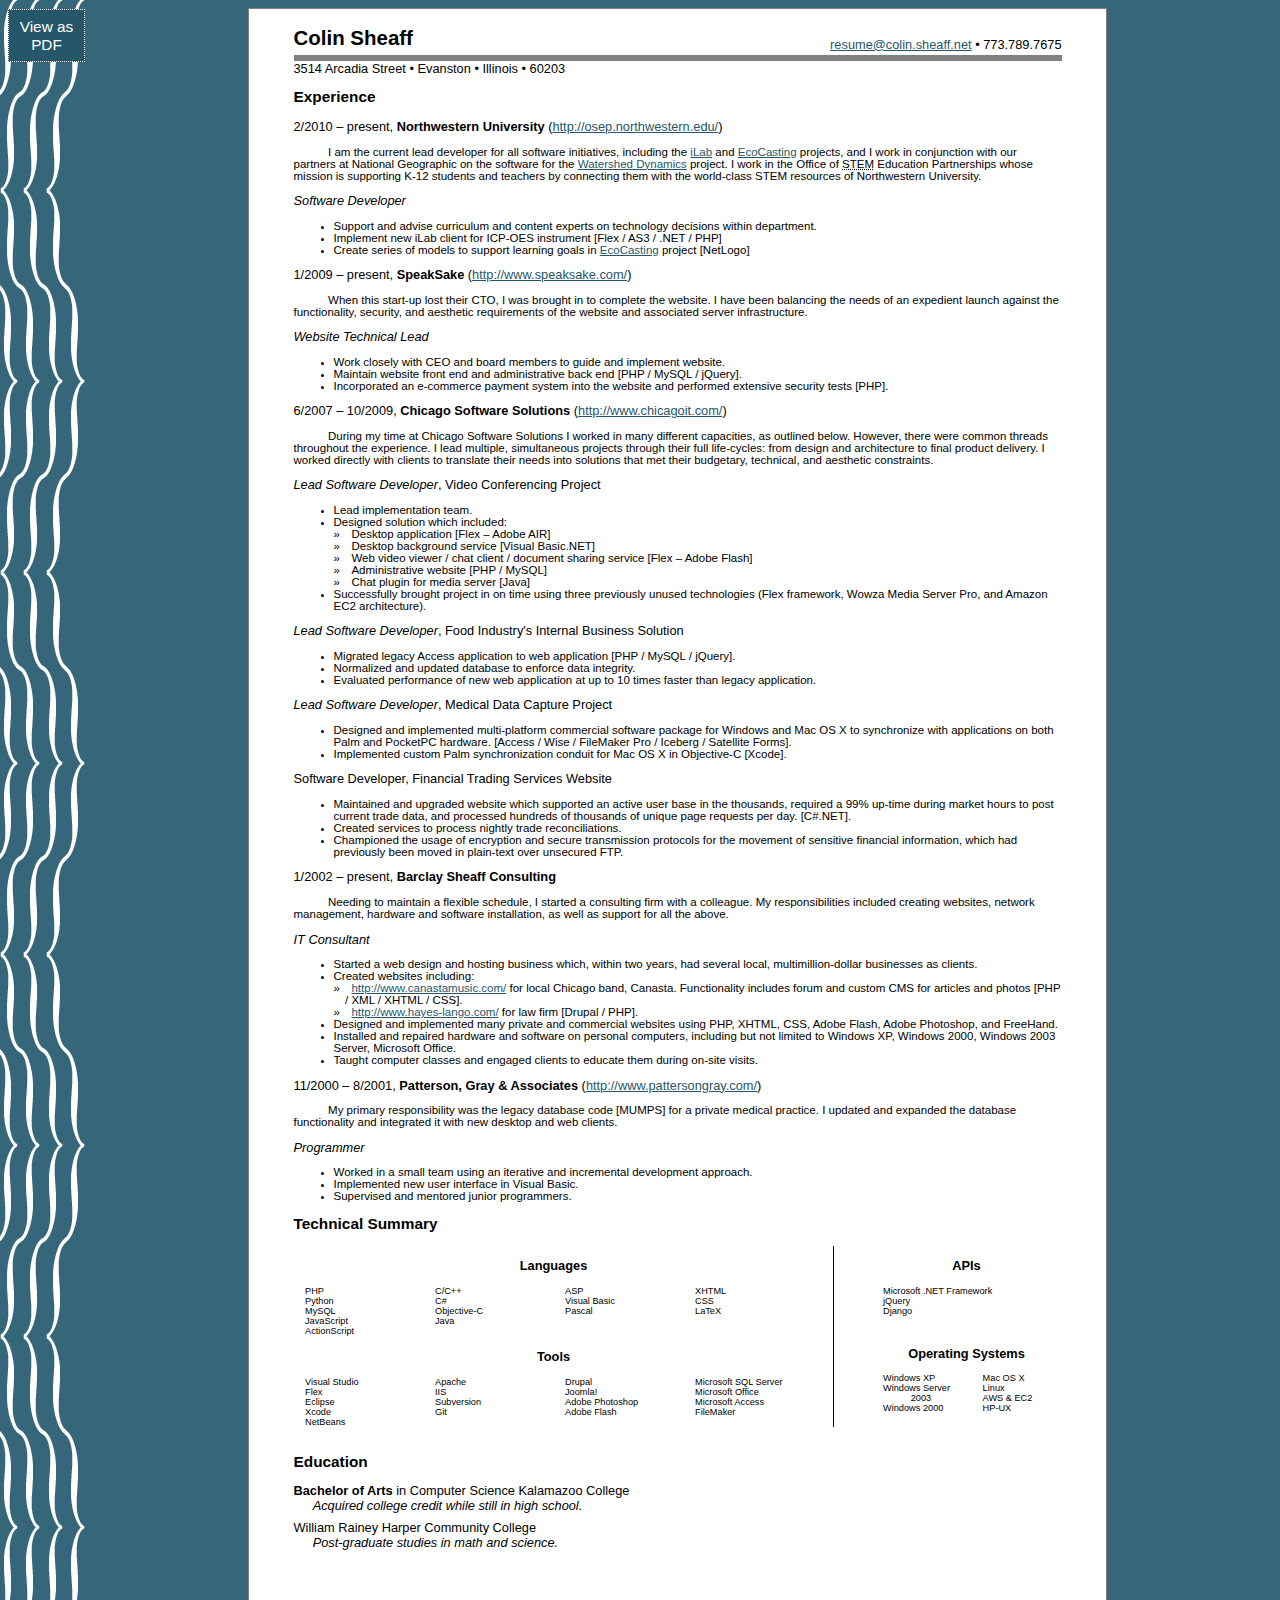
<file: index.html>
<?xml version="1.0" encoding="UTF-8"?>
<!DOCTYPE html PUBLIC "-//W3C//DTD XHTML 1.0 Strict//EN" "http://www.w3.org/TR/xhtml1/DTD/xhtml1-strict.dtd">
<html xmlns="http://www.w3.org/1999/xhtml" xml:lang="en">
<head>
<meta http-equiv="Content-Type" content="text/html; charset=UTF-8" />
<meta name="description" content="Colin Sheaff's resume" />
<meta name="keywords" content="Colin Sheaff,CV,resume" />
<meta name="author" content="Colin Sheaff" />
<title>Colin Sheaff R&eacute;sum&eacute;</title>
<link rel="stylesheet" type="text/css" media="all" href="resume.css" />
<link rel="stylesheet" type="text/css" media="screen" href="resume_screen.css" />
<link rel="stylesheet" type="text/css" media="print" href="resume_print.css" />
<!--[if lt IE 7]>
<link rel="stylesheet" type="text/css" href="resume_ie6.css" />
<![endif]-->
<!--[if IE 7]>
<link rel="stylesheet" type="text/css" href="resume_ie7.css" />
<![endif]-->
</head>
<body>
	<div id="envelope">
	<div id="name_top">
		<h1 id="name">Colin Sheaff</h1>
		<div id="contact"><a href="mailto:resume@colin.sheaff.net">resume@colin.sheaff.net</a> &bull; 773.789.7675</div>
	</div>
	<div id="address">3514 Arcadia Street &bull; Evanston &bull; Illinois &bull; 60203</div>
	<div id="experience">
	<h2>Experience</h2>
	<div id="e1">
	<div>2/2010 &ndash; present, <span class="business">Northwestern University</span> (<a href="http://osep.northwestern.edu/">http://osep.northwestern.edu/</a>)</div>
	<p>I am the current lead developer for all software initiatives, including the <a href="http://www.ilabcentral.org">iLab</a> and <a href="http://ecocasting.northwestern.edu">EcoCasting</a> projects, and I work in conjunction with our partners at National Geographic on the software for the <a href="http://wd.northwestern.edu">Watershed Dynamics</a> project. I work in the Office of <acronym title="Science Technology Engineering Mathematics">STEM</acronym> Education Partnerships whose mission is supporting K-12 students and teachers by connecting them with the world-class STEM resources of Northwestern University.</p>
		<div><span class="job_title">Software Developer</span></div>
		<ul>
		<li>Support and advise curriculum and content experts on technology decisions within department.</li>
		<li>Implement new iLab client for ICP-OES instrument [Flex / AS3 / .NET / PHP]</li>
		<li>Create series of models to support learning goals in <a href="http://ecocasting.northwestern.edu/">EcoCasting</a> project [NetLogo]</li>
		</ul>
	</div>
	<div id="e2">
	<div>1/2009 &ndash; present, <span class="business">SpeakSake</span> (<a href="http://www.speaksake.com">http://www.speaksake.com/</a>)</div>
	<p>When this start-up lost their CTO, I was brought in to complete the website. I have been balancing the needs of an expedient launch against the functionality, security, and aesthetic requirements of the website and associated server infrastructure.</p>
		<div><span class="job_title">Website Technical Lead</span></div>
		<ul>
		<li>Work closely with CEO and board members to guide and implement website.</li>
		<li>Maintain website front end and administrative back end [PHP / MySQL / jQuery].</li>
		<li>Incorporated an e-commerce payment system into the website and performed extensive security tests [PHP].</li>
		</ul>
	</div>
	<div id="e3">
	<div>6/2007 &ndash; 10/2009, <span class="business">Chicago Software Solutions</span> (<a href="http://www.chicagoit.com">http://www.chicagoit.com/</a>)</div>
	<p>During my time at Chicago Software Solutions I worked in many different capacities, as outlined below. However, there were common threads throughout the experience. I lead multiple, simultaneous projects through their full life-cycles: from design and architecture to final product delivery. I worked directly with clients to translate their needs into solutions that met their budgetary, technical, and aesthetic constraints.</p>
	<div><span class="job_title">Lead Software Developer</span>, Video Conferencing Project</div>
	<ul>
	<li>Lead implementation team.</li>
	<li>Designed solution which included:
		<ul>
		<li>Desktop application [Flex &ndash; Adobe AIR]</li>
		<li>Desktop background service [Visual Basic.NET]</li>
		<li>Web video viewer / chat client / document sharing service [Flex &ndash; Adobe Flash]</li>
		<li>Administrative website [PHP / MySQL]</li>
		<li>Chat plugin for media server [Java]</li>
		</ul>
	</li>
	<li>Successfully brought project in on time using three previously unused technologies (Flex framework, Wowza Media Server Pro, and Amazon EC2 architecture).</li>
	</ul>
	<div><span class="job_title">Lead Software Developer</span>, Food Industry's Internal Business Solution</div>
	<ul>
	<li>Migrated legacy Access application to web application [PHP / MySQL / jQuery].</li>
	<li>Normalized and updated database to enforce data integrity.</li>
	<li>Evaluated performance of new web application at up to 10 times faster than legacy application.</li>
	</ul>
	<div><span class="job_title">Lead Software Developer</span>, Medical Data Capture Project</div>
	<ul>
	<li>Designed and implemented multi-platform commercial software package for Windows and Mac OS X to synchronize with applications on both Palm and PocketPC hardware. [Access / Wise / FileMaker Pro / Iceberg / Satellite Forms].</li>
	<li>Implemented custom Palm synchronization conduit for Mac OS X in Objective-C [Xcode].</li>
	</ul>
	<div>Software Developer, Financial Trading Services Website</div>
	<ul>
	<li>Maintained and upgraded website which supported an active user base in the thousands, required a 99% up-time during market hours to post current trade data, and processed hundreds of thousands of unique page requests per day. [C#.NET].</li>
	<li>Created services to process nightly trade reconciliations.</li>
	<li>Championed the usage of encryption and secure transmission protocols for the movement of sensitive financial information, which had previously been moved in plain-text over unsecured FTP.</li>
	</ul>
	</div>
	<div id="e3">
	<div>1/2002 &ndash; present, <span class="business">Barclay Sheaff Consulting</span></div>
	<p class="summary">Needing to maintain a flexible schedule, I started a consulting firm with a colleague. My responsibilities included creating websites, network management, hardware and software installation, as well as support for all the above.</p>
	<div><span class="job_title">IT Consultant</span></div>
	<ul>
	<li>Started a web design and hosting business which, within two years, had several local, multimillion-dollar businesses as clients.</li>
	<li>Created websites including:
		<ul>
			<li><a href="http://www.canastamusic.com">http://www.canastamusic.com/</a> for local Chicago band, Canasta. Functionality includes forum and custom CMS for articles and photos [PHP / XML / XHTML / CSS].</li>
			<li><a href="http://www.hayes-lango.com/">http://www.hayes-lango.com/</a> for law firm [Drupal / PHP].</li>
		</ul>
	</li>
	<li>Designed and implemented many private and commercial websites using PHP, XHTML, CSS, Adobe Flash, Adobe Photoshop, and FreeHand.</li>
	<li>Installed and repaired hardware and software on personal computers, including but not limited to Windows XP, Windows 2000, Windows 2003 Server, Microsoft Office.</li>
	<li>Taught computer classes and engaged clients to educate them during on-site visits.</li>
	</ul>
	</div>
	<div id="e4">
	<div>11/2000 &ndash; 8/2001, <span class="business">Patterson, Gray &amp; Associates</span> (<a href="http://www.pattersongray.com">http://www.pattersongray.com/</a>)</div>
	<p class="suammry">My primary responsibility was the legacy database code [MUMPS] for a private medical practice. I updated and expanded the database functionality and integrated it with new desktop and web clients.</p>
	<div><span class="job_title">Programmer</span></div>
	<ul>
	<li>Worked in a small team using an iterative and incremental development approach.</li>
	<li>Implemented new user interface in Visual Basic.</li>
	<li>Supervised and mentored junior programmers.</li>
	</ul>
	</div>
	</div>
	<div id="technical_summary">
		<h2>Technical Summary</h2>
		<div id="column1">
			<h3>Languages</h3>
			<table id="languages" title="Languages">
				<tbody>
					<tr>
						<td>
							<ul>
							  <li>PHP</li>
							  <li>Python</li>
								<li>MySQL</li>
								<li>JavaScript</li>
								<li>ActionScript</li>
							</ul>
						</td>
						<td>
							<ul>
								<li>C/C++</li>
								<li>C#</li>
								<li>Objective-C</li>
								<li>Java</li>
							</ul>
						</td>
						<td>
							<ul>
								<li>ASP</li>
								<li>Visual Basic</li>
								<li>Pascal</li>
							</ul>
						</td>
						<td>
							<ul>
								<li>XHTML</li>
								<li>CSS</li>
								<li>LaTeX</li>
							</ul>
						</td>
					</tr>
				</tbody>
			</table>
			<h3>Tools</h3>
			<table id="tools" title="Tools">
				<tbody>
					<tr>
						<td>
							<ul>
								<li>Visual Studio</li>
								<li>Flex</li>
								<li>Eclipse</li>
								<li>Xcode</li>
								<li>NetBeans</li>
							</ul>
						</td>
						<td>
							<ul>
								<li>Apache</li>
								<li>IIS</li>
								<li>Subversion</li>
								<li>Git</li>
							</ul>
						</td>
						<td>
							<ul>
								<li>Drupal</li>
								<li>Joomla!</li>
								<li>Adobe Photoshop</li>
								<li>Adobe Flash</li>
							</ul>
						</td>
						<td>
							<ul>
								<li>Microsoft SQL Server</li>
								<li>Microsoft Office</li>
								<li>Microsoft Access</li>
								<li>FileMaker</li>
							</ul>
						</td>
					</tr>
				</tbody>
			</table>
			</div>
			<div id="column2">
			<h3>APIs</h3>
			<table id="apis" title="APIs">
				<tbody>
					<tr>
						<td>
							<ul>
								<li>Microsoft .NET Framework</li>
								<li>jQuery</li>
								<li>Django</li>
							</ul>
						</td>
					</tr>
				</tbody>
			</table>
			<h3>Operating Systems</h3>
			<table id="operating_systems" title="Operating Systems">
				<tbody>
					<tr>
						<td>
							<ul>
								<li>Windows XP</li>
								<li>Windows Server 2003</li>
								<li>Windows 2000</li>
							</ul>
						</td>
						<td>
							<ul>
								<li>Mac OS X</li>
								<li>Linux</li>
								<li>AWS &amp; EC2</li>
								<li>HP-UX</li>
							</ul>
						</td>
					</tr>
				</tbody>
			</table>
		</div>
	</div>
	<div id="education">
	<h2>Education</h2>
	<div class="school"><span class="degree">Bachelor of Arts</span> in Computer Science Kalamazoo College
		<div class="description">Acquired college credit while still in high school.</div>
	</div>
	<div class="school">William Rainey Harper Community College
		<div class="description">Post-graduate studies in math and science.</div>
	</div>
	</div>
</div>
<div id="pdf">
	<a href="resume/Colin_Sheaff.pdf">View as PDF</a>
</div>
</body>
</html>
</file>
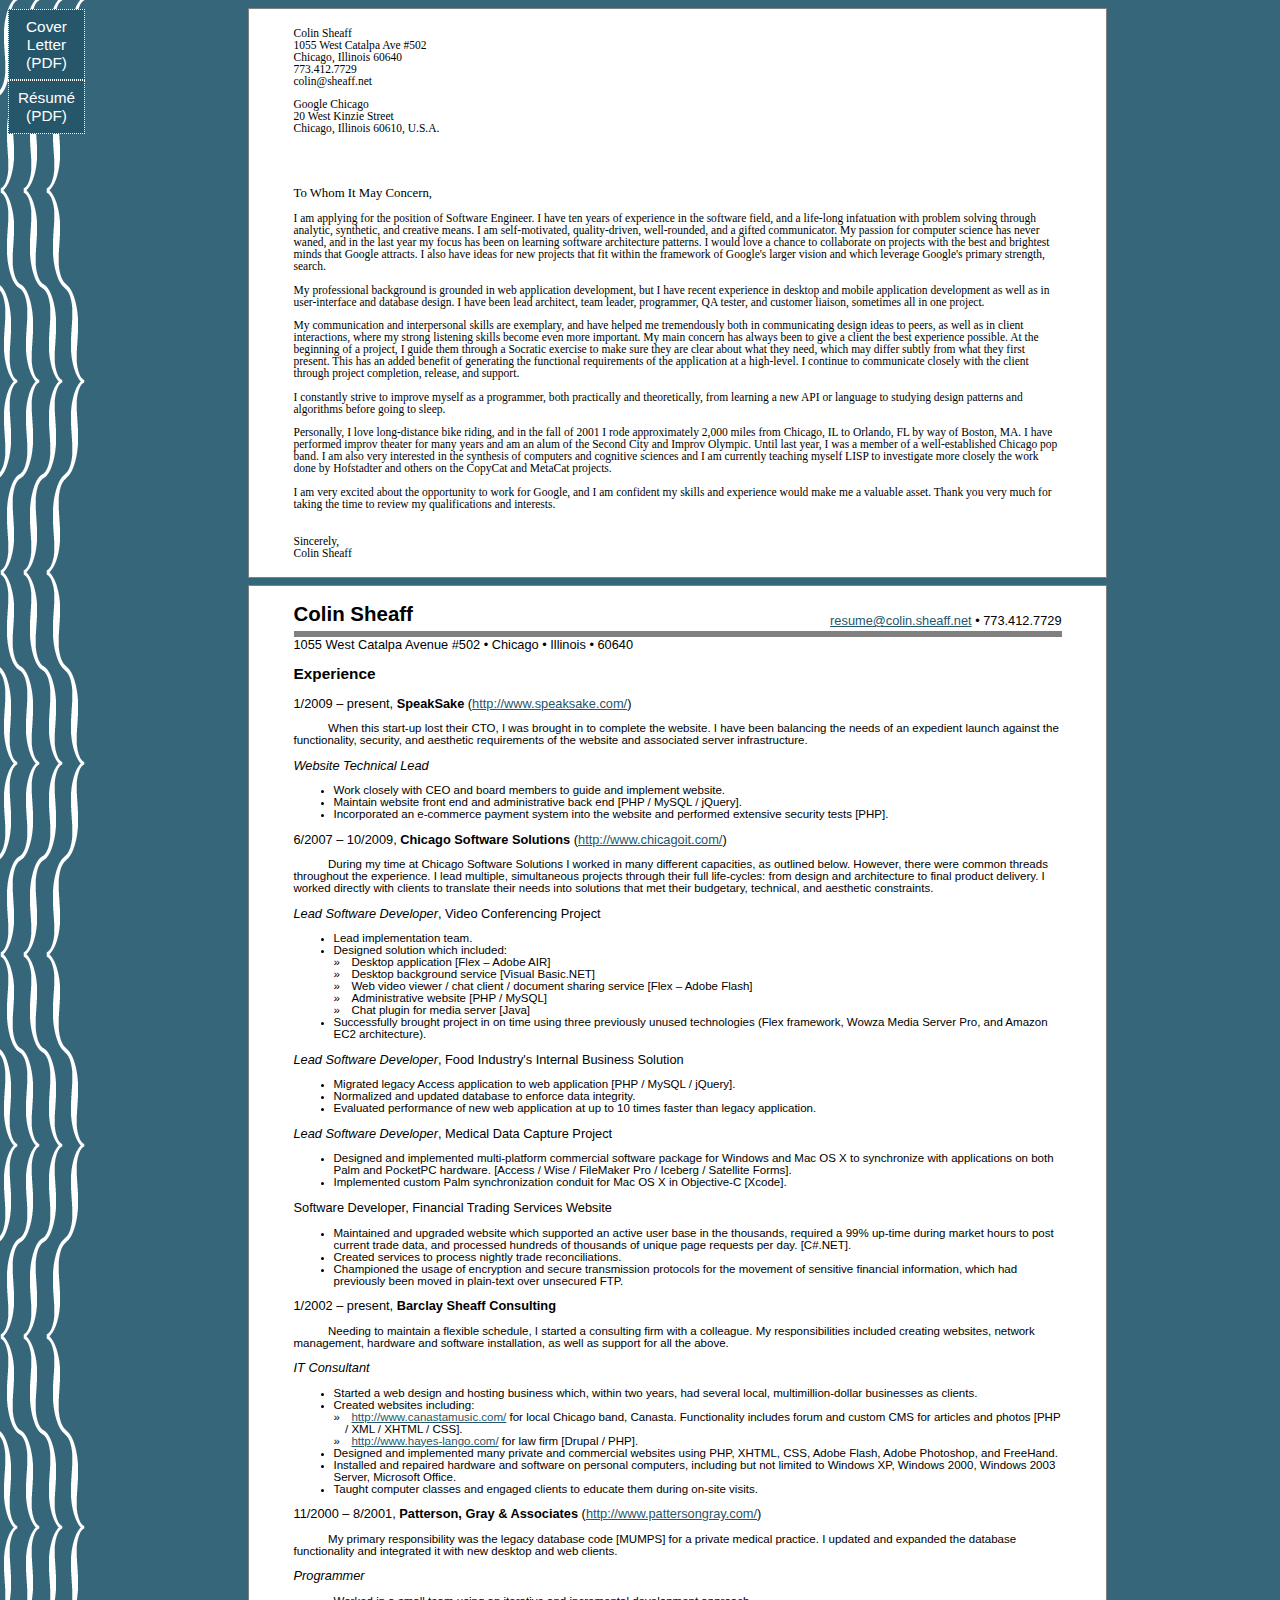
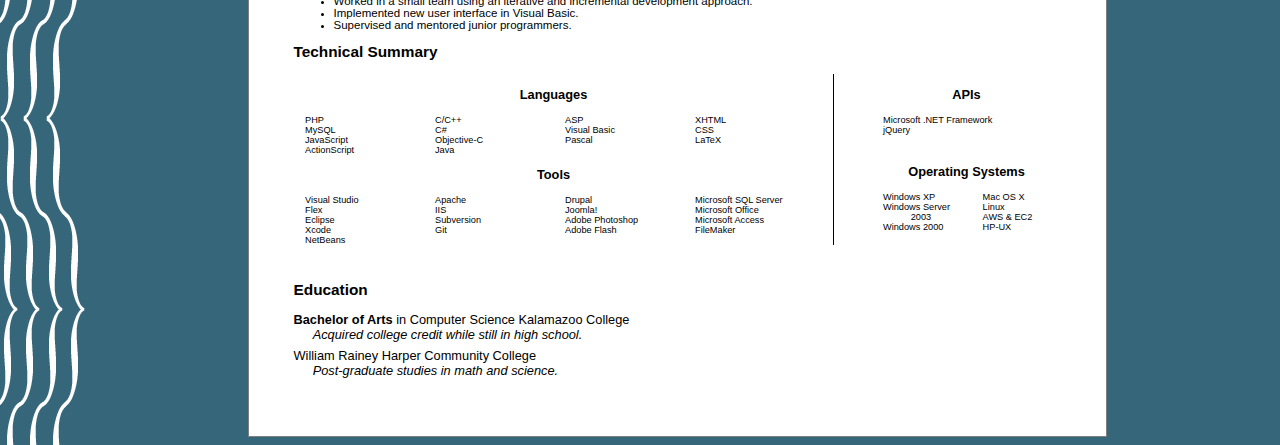
<file: google/index.html>
<?xml version="1.0" encoding="UTF-8"?>
<!DOCTYPE html PUBLIC "-//W3C//DTD XHTML 1.0 Strict//EN" "http://www.w3.org/TR/xhtml1/DTD/xhtml1-strict.dtd">
<html xmlns="http://www.w3.org/1999/xhtml" xml:lang="en">
<head>
<meta http-equiv="Content-Type" content="text/html; charset=UTF-8" />
<meta name="description" content="Colin Sheaff's resume" />
<meta name="keywords" content="Colin Sheaff,CV,resume" />
<meta name="author" content="Colin Sheaff" />
<title>Colin Sheaff R&eacute;sum&eacute;</title>
<link rel="stylesheet" type="text/css" media="all" href="../resume.css" />
<link rel="stylesheet" type="text/css" media="all" href="coverletter.css" />
<link rel="stylesheet" type="text/css" media="screen" href="../resume_screen.css" />
<link rel="stylesheet" type="text/css" media="screen" href="coverletter_screen.css" />
<link rel="stylesheet" type="text/css" media="print" href="../resume_print.css" />
<!--[if lt IE 7]>
<link rel="stylesheet" type="text/css" href="../resume_ie6.css" />
<![endif]-->
</head>
<body>
	<div id="envelope">
	<div id="cover_letter">
	<p id="self_address">
		Colin Sheaff<br/>
		1055 West Catalpa Ave #502<br/>
		Chicago, Illinois 60640<br/>
		773.412.7729<br/>
		colin@sheaff.net
	</p>
	<p id="google_address">
		Google Chicago<br/>
		20 West Kinzie Street<br/>
		Chicago, Illinois 60610, U.S.A.<br/>
	</p>
	<div id="body">
	To Whom It May Concern,

	<p>I am applying for the position of Software Engineer.  I have ten years of experience in the software field, and a life-long infatuation with problem solving through analytic, synthetic, and creative means.  I am self-motivated, quality-driven, well-rounded, and a gifted communicator. My passion for computer science has never waned, and in the last year my focus has been on learning software architecture patterns.  I would love a chance to collaborate on projects with the best and brightest minds that Google attracts.  I also have ideas for new projects that fit within the framework of Google's larger vision and which leverage Google's primary strength, search.</p>

	<p>My professional background is grounded in web application development, but I have recent experience in desktop and mobile application development as well as in user-interface and database design.  I have been lead architect, team leader, programmer, QA tester, and customer liaison, sometimes all in one project.</p>

	<p>My communication and interpersonal skills are exemplary, and have helped me tremendously both in communicating design ideas to peers, as well as in client interactions, where my strong listening skills become even more important.  My main concern has always been to give a client the best experience possible.  At the beginning of a project, I guide them through a Socratic exercise to make sure they are clear about what they need, which may differ subtly from what they first present.  This has an added benefit of generating the functional requirements of the application at a high-level.  I continue to communicate closely with the client through project completion, release, and support.</p>

	<p>I constantly strive to improve myself as a programmer, both practically and theoretically, from learning a new API or language to studying design patterns and algorithms before going to sleep.</p>

	<p>Personally, I love long-distance bike riding, and in the fall of 2001 I rode approximately 2,000 miles from Chicago, IL to Orlando, FL by way of Boston, MA.  I have performed improv theater for many years and am an alum of the Second City and Improv Olympic.  Until last year, I was a member of a well-established Chicago pop band.  I am also very interested in the synthesis of computers and cognitive sciences and I am currently teaching myself LISP to investigate more closely the work done by Hofstadter and others on the CopyCat and MetaCat projects.</p>

	<p>I am very excited about the opportunity to work for Google, and I am confident my skills and experience would make me a valuable asset.  Thank you very much for taking the time to review my qualifications and interests.</p>
	</div>

	<p>Sincerely,<br/>
	Colin Sheaff
	</p>
	</div>
	<div id="resume">
	<div id="name_top">
		<h1 id="name">Colin Sheaff</h1>
		<div id="contact"><a href="mailto:resume@colin.sheaff.net">resume@colin.sheaff.net</a> &bull; 773.412.7729</div>
	</div>
	<div id="address">1055 West Catalpa Avenue #502 &bull; Chicago &bull; Illinois &bull; 60640</div>
	<div id="experience">
	<h2>Experience</h2>
	<div id="e1">
	<div>1/2009 &ndash; present, <span class="business">SpeakSake</span> (<a href="http://www.speaksake.com">http://www.speaksake.com/</a>)</div>
	<p>When this start-up lost their CTO, I was brought in to complete the website. I have been balancing the needs of an expedient launch against the functionality, security, and aesthetic requirements of the website and associated server infrastructure.</p>
		<div><span class="job_title">Website Technical Lead</span></div>
		<ul>
		<li>Work closely with CEO and board members to guide and implement website.</li>
		<li>Maintain website front end and administrative back end [PHP / MySQL / jQuery].</li>
		<li>Incorporated an e-commerce payment system into the website and performed extensive security tests [PHP].</li>
		</ul>
	</div>
	<div id="e2">
	<div>6/2007 &ndash; 10/2009, <span class="business">Chicago Software Solutions</span> (<a href="http://www.chicagoit.com">http://www.chicagoit.com/</a>)</div>
	<p>During my time at Chicago Software Solutions I worked in many different capacities, as outlined below. However, there were common threads throughout the experience. I lead multiple, simultaneous projects through their full life-cycles: from design and architecture to final product delivery. I worked directly with clients to translate their needs into solutions that met their budgetary, technical, and aesthetic constraints.</p>
	<div><span class="job_title">Lead Software Developer</span>, Video Conferencing Project</div>
	<ul>
	<li>Lead implementation team.</li>
	<li>Designed solution which included:
		<ul>
		<li>Desktop application [Flex &ndash; Adobe AIR]</li>
		<li>Desktop background service [Visual Basic.NET]</li>
		<li>Web video viewer / chat client / document sharing service [Flex &ndash; Adobe Flash]</li>
		<li>Administrative website [PHP / MySQL]</li>
		<li>Chat plugin for media server [Java]</li>
		</ul>
	</li>
	<li>Successfully brought project in on time using three previously unused technologies (Flex framework, Wowza Media Server Pro, and Amazon EC2 architecture).</li>
	</ul>
	<div><span class="job_title">Lead Software Developer</span>, Food Industry's Internal Business Solution</div>
	<ul>
	<li>Migrated legacy Access application to web application [PHP / MySQL / jQuery].</li>
	<li>Normalized and updated database to enforce data integrity.</li>
	<li>Evaluated performance of new web application at up to 10 times faster than legacy application.</li>
	</ul>
	<div><span class="job_title">Lead Software Developer</span>, Medical Data Capture Project</div>
	<ul>
	<li>Designed and implemented multi-platform commercial software package for Windows and Mac OS X to synchronize with applications on both Palm and PocketPC hardware. [Access / Wise / FileMaker Pro / Iceberg / Satellite Forms].</li>
	<li>Implemented custom Palm synchronization conduit for Mac OS X in Objective-C [Xcode].</li>
	</ul>
	<div>Software Developer, Financial Trading Services Website</div>
	<ul>
	<li>Maintained and upgraded website which supported an active user base in the thousands, required a 99% up-time during market hours to post current trade data, and processed hundreds of thousands of unique page requests per day. [C#.NET].</li>
	<li>Created services to process nightly trade reconciliations.</li>
	<li>Championed the usage of encryption and secure transmission protocols for the movement of sensitive financial information, which had previously been moved in plain-text over unsecured FTP.</li>
	</ul>
	</div>
	<div id="e3">
	<div>1/2002 &ndash; present, <span class="business">Barclay Sheaff Consulting</span></div>
	<p class="summary">Needing to maintain a flexible schedule, I started a consulting firm with a colleague. My responsibilities included creating websites, network management, hardware and software installation, as well as support for all the above.</p>
	<div><span class="job_title">IT Consultant</span></div>
	<ul>
	<li>Started a web design and hosting business which, within two years, had several local, multimillion-dollar businesses as clients.</li>
	<li>Created websites including:
		<ul>
			<li><a href="http://www.canastamusic.com">http://www.canastamusic.com/</a> for local Chicago band, Canasta. Functionality includes forum and custom CMS for articles and photos [PHP / XML / XHTML / CSS].</li>
			<li><a href="http://www.hayes-lango.com/">http://www.hayes-lango.com/</a> for law firm [Drupal / PHP].</li>
		</ul>
	</li>
	<li>Designed and implemented many private and commercial websites using PHP, XHTML, CSS, Adobe Flash, Adobe Photoshop, and FreeHand.</li>
	<li>Installed and repaired hardware and software on personal computers, including but not limited to Windows XP, Windows 2000, Windows 2003 Server, Microsoft Office.</li>
	<li>Taught computer classes and engaged clients to educate them during on-site visits.</li>
	</ul>
	</div>
	<div id="e4">
	<div>11/2000 &ndash; 8/2001, <span class="business">Patterson, Gray &amp; Associates</span> (<a href="http://www.pattersongray.com">http://www.pattersongray.com/</a>)</div>
	<p class="suammry">My primary responsibility was the legacy database code [MUMPS] for a private medical practice. I updated and expanded the database functionality and integrated it with new desktop and web clients.</p>
	<div><span class="job_title">Programmer</span></div>
	<ul>
	<li>Worked in a small team using an iterative and incremental development approach.</li>
	<li>Implemented new user interface in Visual Basic.</li>
	<li>Supervised and mentored junior programmers.</li>
	</ul>
	</div>
	</div>
	<div id="technical_summary">
		<h2>Technical Summary</h2>
		<div id="column1">
			<h3>Languages</h3>
			<table id="languages" title="Languages">
				<tbody>
					<tr>
						<td>
							<ul>
								<li>PHP</li>
								<li>MySQL</li>
								<li>JavaScript</li>
								<li>ActionScript</li>
							</ul>
						</td>
						<td>
							<ul>
								<li>C/C++</li>
								<li>C#</li>
								<li>Objective-C</li>
								<li>Java</li>
							</ul>
						</td>
						<td>
							<ul>
								<li>ASP</li>
								<li>Visual Basic</li>
								<li>Pascal</li>
							</ul>
						</td>
						<td>
							<ul>
								<li>XHTML</li>
								<li>CSS</li>
								<li>LaTeX</li>
							</ul>
						</td>
					</tr>
				</tbody>
			</table>
			<h3>Tools</h3>
			<table id="tools" title="Tools">
				<tbody>
					<tr>
						<td>
							<ul>
								<li>Visual Studio</li>
								<li>Flex</li>
								<li>Eclipse</li>
								<li>Xcode</li>
								<li>NetBeans</li>
							</ul>
						</td>
						<td>
							<ul>
								<li>Apache</li>
								<li>IIS</li>
								<li>Subversion</li>
								<li>Git</li>
							</ul>
						</td>
						<td>
							<ul>
								<li>Drupal</li>
								<li>Joomla!</li>
								<li>Adobe Photoshop</li>
								<li>Adobe Flash</li>
							</ul>
						</td>
						<td>
							<ul>
								<li>Microsoft SQL Server</li>
								<li>Microsoft Office</li>
								<li>Microsoft Access</li>
								<li>FileMaker</li>
							</ul>
						</td>
					</tr>
				</tbody>
			</table>
			</div>
			<div id="column2">
			<h3>APIs</h3>
			<table id="apis" title="APIs">
				<tbody>
					<tr>
						<td>
							<ul>
								<li>Microsoft .NET Framework</li>
								<li>jQuery</li>
							</ul>
						</td>
					</tr>
				</tbody>
			</table>
			<h3>Operating Systems</h3>
			<table id="operating_systems" title="Operating Systems">
				<tbody>
					<tr>
						<td>
							<ul>
								<li>Windows XP</li>
								<li>Windows Server 2003</li>
								<li>Windows 2000</li>
							</ul>
						</td>
						<td>
							<ul>
								<li>Mac OS X</li>
								<li>Linux</li>
								<li>AWS &amp; EC2</li>
								<li>HP-UX</li>
							</ul>
						</td>
					</tr>
				</tbody>
			</table>
		</div>
	</div>
	<div id="education">
	<h2>Education</h2>
	<div class="school"><span class="degree">Bachelor of Arts</span> in Computer Science Kalamazoo College
		<div class="description">Acquired college credit while still in high school.</div>
	</div>
	<div class="school">William Rainey Harper Community College
		<div class="description">Post-graduate studies in math and science.</div>
	</div>
	</div>
	</div>
</div>
<div id="pdf" class="pdf">
	<a href="pdf/Colin_Sheaff_cover_letter.pdf">Cover Letter (PDF)</a>
	<a href="pdf/Colin_Sheaff_resume.pdf">R&eacute;sum&eacute; (PDF)</a>
</div>
</body>
</html>
</file>
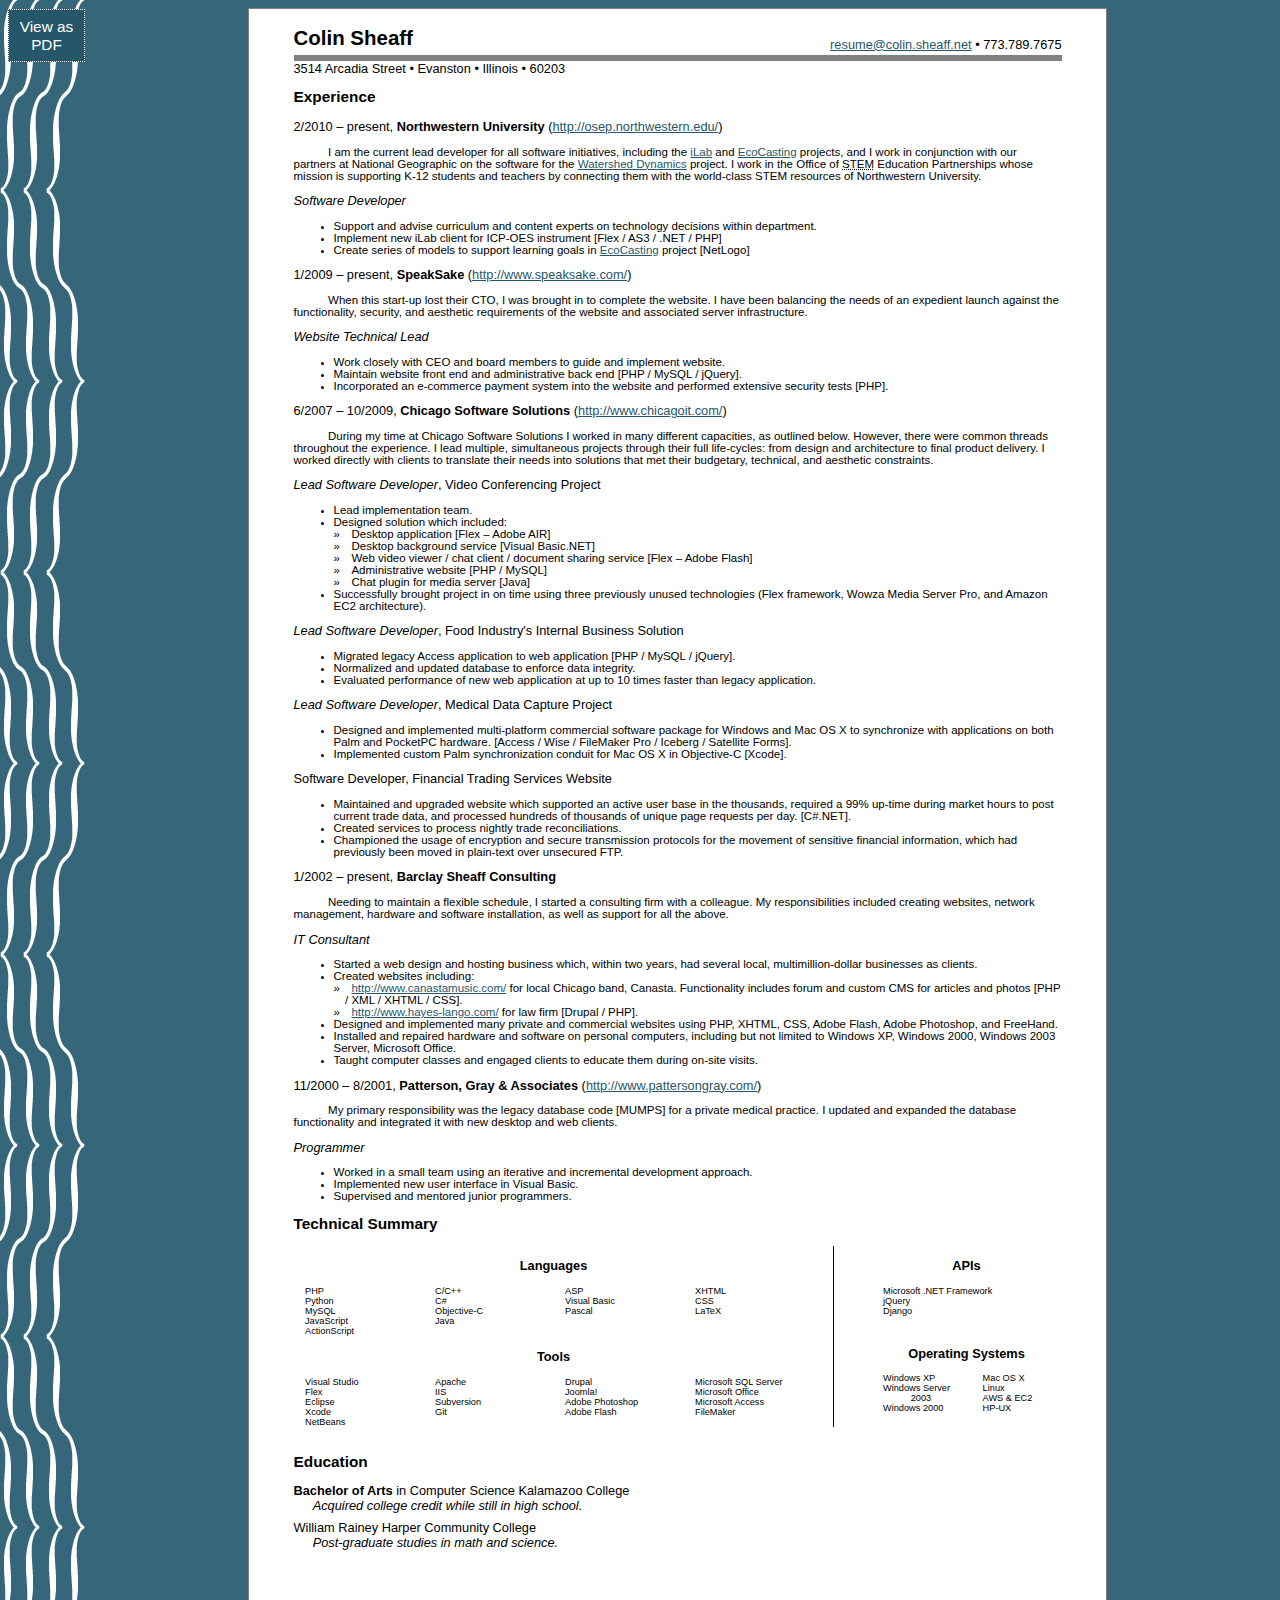
<file: 5.html>
<!DOCTYPE html>
<html lang="en">
<head>
<meta http-equiv="Content-Type" content="text/html; charset=UTF-8" />
<meta name="description" content="Colin Sheaff's resume" />
<meta name="keywords" content="Colin Sheaff,CV,resume" />
<meta name="author" content="Colin Sheaff" />
<title>Colin Sheaff R&eacute;sum&eacute;</title>
<link rel="stylesheet" type="text/css" media="all" href="resume.css" />
<link rel="stylesheet" type="text/css" media="screen" href="resume_screen.css" />
<link rel="stylesheet" type="text/css" media="print" href="resume_print.css" />
<!--[if lt IE 7]>
<link rel="stylesheet" type="text/css" href="resume_ie6.css" />
<![endif]-->
<!--[if IE 7]>
<link rel="stylesheet" type="text/css" href="resume_ie7.css" />
<![endif]-->
</head>
<body>
	<div id="envelope">
<header>
	<div id="name_top">
		<h1 id="name">Colin Sheaff</h1>
		<div id="contact"><a href="mailto:resume@colin.sheaff.net">resume@colin.sheaff.net</a> &bull; 773.789.7675</div>
	</div>
	<div id="address">3514 Arcadia Street &bull; Evanston &bull; Illinois &bull; 60203</div>
</header>
<article>
	<div id="experience">
	<h2>Experience</h2>
	<div id="e1">
	<div>2/2010 &ndash; present, <span class="business">Northwestern University</span> (<a href="http://osep.northwestern.edu/">http://osep.northwestern.edu/</a>)</div>
	<p>I am the current lead developer for all software initiatives, including the <a href="http://www.ilabcentral.org">iLab</a> and <a href="http://ecocasting.northwestern.edu">EcoCasting</a> projects, and I work in conjunction with our partners at National Geographic on the software for the <a href="http://wd.northwestern.edu">Watershed Dynamics</a> project. I work in the Office of <acronym title="Science Technology Engineering Mathematics">STEM</acronym> Education Partnerships whose mission is supporting K-12 students and teachers by connecting them with the world-class STEM resources of Northwestern University.</p>
		<div><span class="job_title">Software Developer</span></div>
		<ul>
		<li>Support and advise curriculum and content experts on technology decisions within department.</li>
		<li>Implement new iLab client for ICP-OES instrument [Flex / AS3 / .NET / PHP]</li>
		<li>Create series of models to support learning goals in <a href="http://ecocasting.northwestern.edu/">EcoCasting</a> project [NetLogo]</li>
		</ul>
	</div>
	<div id="e2">
	<div>1/2009 &ndash; present, <span class="business">SpeakSake</span> (<a href="http://www.speaksake.com">http://www.speaksake.com/</a>)</div>
	<p>When this start-up lost their CTO, I was brought in to complete the website. I have been balancing the needs of an expedient launch against the functionality, security, and aesthetic requirements of the website and associated server infrastructure.</p>
		<div><span class="job_title">Website Technical Lead</span></div>
		<ul>
		<li>Work closely with CEO and board members to guide and implement website.</li>
		<li>Maintain website front end and administrative back end [PHP / MySQL / jQuery].</li>
		<li>Incorporated an e-commerce payment system into the website and performed extensive security tests [PHP].</li>
		</ul>
	</div>
	<div id="e3">
	<div>6/2007 &ndash; 10/2009, <span class="business">Chicago Software Solutions</span> (<a href="http://www.chicagoit.com">http://www.chicagoit.com/</a>)</div>
	<p>During my time at Chicago Software Solutions I worked in many different capacities, as outlined below. However, there were common threads throughout the experience. I lead multiple, simultaneous projects through their full life-cycles: from design and architecture to final product delivery. I worked directly with clients to translate their needs into solutions that met their budgetary, technical, and aesthetic constraints.</p>
	<div><span class="job_title">Lead Software Developer</span>, Video Conferencing Project</div>
	<ul>
	<li>Lead implementation team.</li>
	<li>Designed solution which included:
		<ul>
		<li>Desktop application [Flex &ndash; Adobe AIR]</li>
		<li>Desktop background service [Visual Basic.NET]</li>
		<li>Web video viewer / chat client / document sharing service [Flex &ndash; Adobe Flash]</li>
		<li>Administrative website [PHP / MySQL]</li>
		<li>Chat plugin for media server [Java]</li>
		</ul>
	</li>
	<li>Successfully brought project in on time using three previously unused technologies (Flex framework, Wowza Media Server Pro, and Amazon EC2 architecture).</li>
	</ul>
	<div><span class="job_title">Lead Software Developer</span>, Food Industry's Internal Business Solution</div>
	<ul>
	<li>Migrated legacy Access application to web application [PHP / MySQL / jQuery].</li>
	<li>Normalized and updated database to enforce data integrity.</li>
	<li>Evaluated performance of new web application at up to 10 times faster than legacy application.</li>
	</ul>
	<div><span class="job_title">Lead Software Developer</span>, Medical Data Capture Project</div>
	<ul>
	<li>Designed and implemented multi-platform commercial software package for Windows and Mac OS X to synchronize with applications on both Palm and PocketPC hardware. [Access / Wise / FileMaker Pro / Iceberg / Satellite Forms].</li>
	<li>Implemented custom Palm synchronization conduit for Mac OS X in Objective-C [Xcode].</li>
	</ul>
	<div>Software Developer, Financial Trading Services Website</div>
	<ul>
	<li>Maintained and upgraded website which supported an active user base in the thousands, required a 99% up-time during market hours to post current trade data, and processed hundreds of thousands of unique page requests per day. [C#.NET].</li>
	<li>Created services to process nightly trade reconciliations.</li>
	<li>Championed the usage of encryption and secure transmission protocols for the movement of sensitive financial information, which had previously been moved in plain-text over unsecured FTP.</li>
	</ul>
	</div>
	<div id="e3">
	<div>1/2002 &ndash; present, <span class="business">Barclay Sheaff Consulting</span></div>
	<p class="summary">Needing to maintain a flexible schedule, I started a consulting firm with a colleague. My responsibilities included creating websites, network management, hardware and software installation, as well as support for all the above.</p>
	<div><span class="job_title">IT Consultant</span></div>
	<ul>
	<li>Started a web design and hosting business which, within two years, had several local, multimillion-dollar businesses as clients.</li>
	<li>Created websites including:
		<ul>
			<li><a href="http://www.canastamusic.com">http://www.canastamusic.com/</a> for local Chicago band, Canasta. Functionality includes forum and custom CMS for articles and photos [PHP / XML / XHTML / CSS].</li>
			<li><a href="http://www.hayes-lango.com/">http://www.hayes-lango.com/</a> for law firm [Drupal / PHP].</li>
		</ul>
	</li>
	<li>Designed and implemented many private and commercial websites using PHP, XHTML, CSS, Adobe Flash, Adobe Photoshop, and FreeHand.</li>
	<li>Installed and repaired hardware and software on personal computers, including but not limited to Windows XP, Windows 2000, Windows 2003 Server, Microsoft Office.</li>
	<li>Taught computer classes and engaged clients to educate them during on-site visits.</li>
	</ul>
	</div>
	<div id="e4">
	<div>11/2000 &ndash; 8/2001, <span class="business">Patterson, Gray &amp; Associates</span> (<a href="http://www.pattersongray.com">http://www.pattersongray.com/</a>)</div>
	<p class="suammry">My primary responsibility was the legacy database code [MUMPS] for a private medical practice. I updated and expanded the database functionality and integrated it with new desktop and web clients.</p>
	<div><span class="job_title">Programmer</span></div>
	<ul>
	<li>Worked in a small team using an iterative and incremental development approach.</li>
	<li>Implemented new user interface in Visual Basic.</li>
	<li>Supervised and mentored junior programmers.</li>
	</ul>
	</div>
	</div>
	<div id="technical_summary">
		<h2>Technical Summary</h2>
		<div id="column1">
			<h3>Languages</h3>
			<table id="languages" title="Languages">
				<tbody>
					<tr>
						<td>
							<ul>
							  <li>PHP</li>
							  <li>Python</li>
								<li>MySQL</li>
								<li>JavaScript</li>
								<li>ActionScript</li>
							</ul>
						</td>
						<td>
							<ul>
								<li>C/C++</li>
								<li>C#</li>
								<li>Objective-C</li>
								<li>Java</li>
							</ul>
						</td>
						<td>
							<ul>
								<li>ASP</li>
								<li>Visual Basic</li>
								<li>Pascal</li>
							</ul>
						</td>
						<td>
							<ul>
								<li>XHTML</li>
								<li>CSS</li>
								<li>LaTeX</li>
							</ul>
						</td>
					</tr>
				</tbody>
			</table>
			<h3>Tools</h3>
			<table id="tools" title="Tools">
				<tbody>
					<tr>
						<td>
							<ul>
								<li>Visual Studio</li>
								<li>Flex</li>
								<li>Eclipse</li>
								<li>Xcode</li>
								<li>NetBeans</li>
							</ul>
						</td>
						<td>
							<ul>
								<li>Apache</li>
								<li>IIS</li>
								<li>Subversion</li>
								<li>Git</li>
							</ul>
						</td>
						<td>
							<ul>
								<li>Drupal</li>
								<li>Joomla!</li>
								<li>Adobe Photoshop</li>
								<li>Adobe Flash</li>
							</ul>
						</td>
						<td>
							<ul>
								<li>Microsoft SQL Server</li>
								<li>Microsoft Office</li>
								<li>Microsoft Access</li>
								<li>FileMaker</li>
							</ul>
						</td>
					</tr>
				</tbody>
			</table>
			</div>
			<div id="column2">
			<h3>APIs</h3>
			<table id="apis" title="APIs">
				<tbody>
					<tr>
						<td>
							<ul>
								<li>Microsoft .NET Framework</li>
								<li>jQuery</li>
								<li>Django</li>
							</ul>
						</td>
					</tr>
				</tbody>
			</table>
			<h3>Operating Systems</h3>
			<table id="operating_systems" title="Operating Systems">
				<tbody>
					<tr>
						<td>
							<ul>
								<li>Windows XP</li>
								<li>Windows Server 2003</li>
								<li>Windows 2000</li>
							</ul>
						</td>
						<td>
							<ul>
								<li>Mac OS X</li>
								<li>Linux</li>
								<li>AWS &amp; EC2</li>
								<li>HP-UX</li>
							</ul>
						</td>
					</tr>
				</tbody>
			</table>
		</div>
	</div>
	<div id="education">
	<h2>Education</h2>
	<div class="school"><span class="degree">Bachelor of Arts</span> in Computer Science Kalamazoo College
		<div class="description">Acquired college credit while still in high school.</div>
	</div>
	<div class="school">William Rainey Harper Community College
		<div class="description">Post-graduate studies in math and science.</div>
	</div>
	</div>
</div>
</article>
<div id="pdf">
	<a href="resume/Colin_Sheaff.pdf">View as PDF</a>
</div>
</body>
</html>
</file>
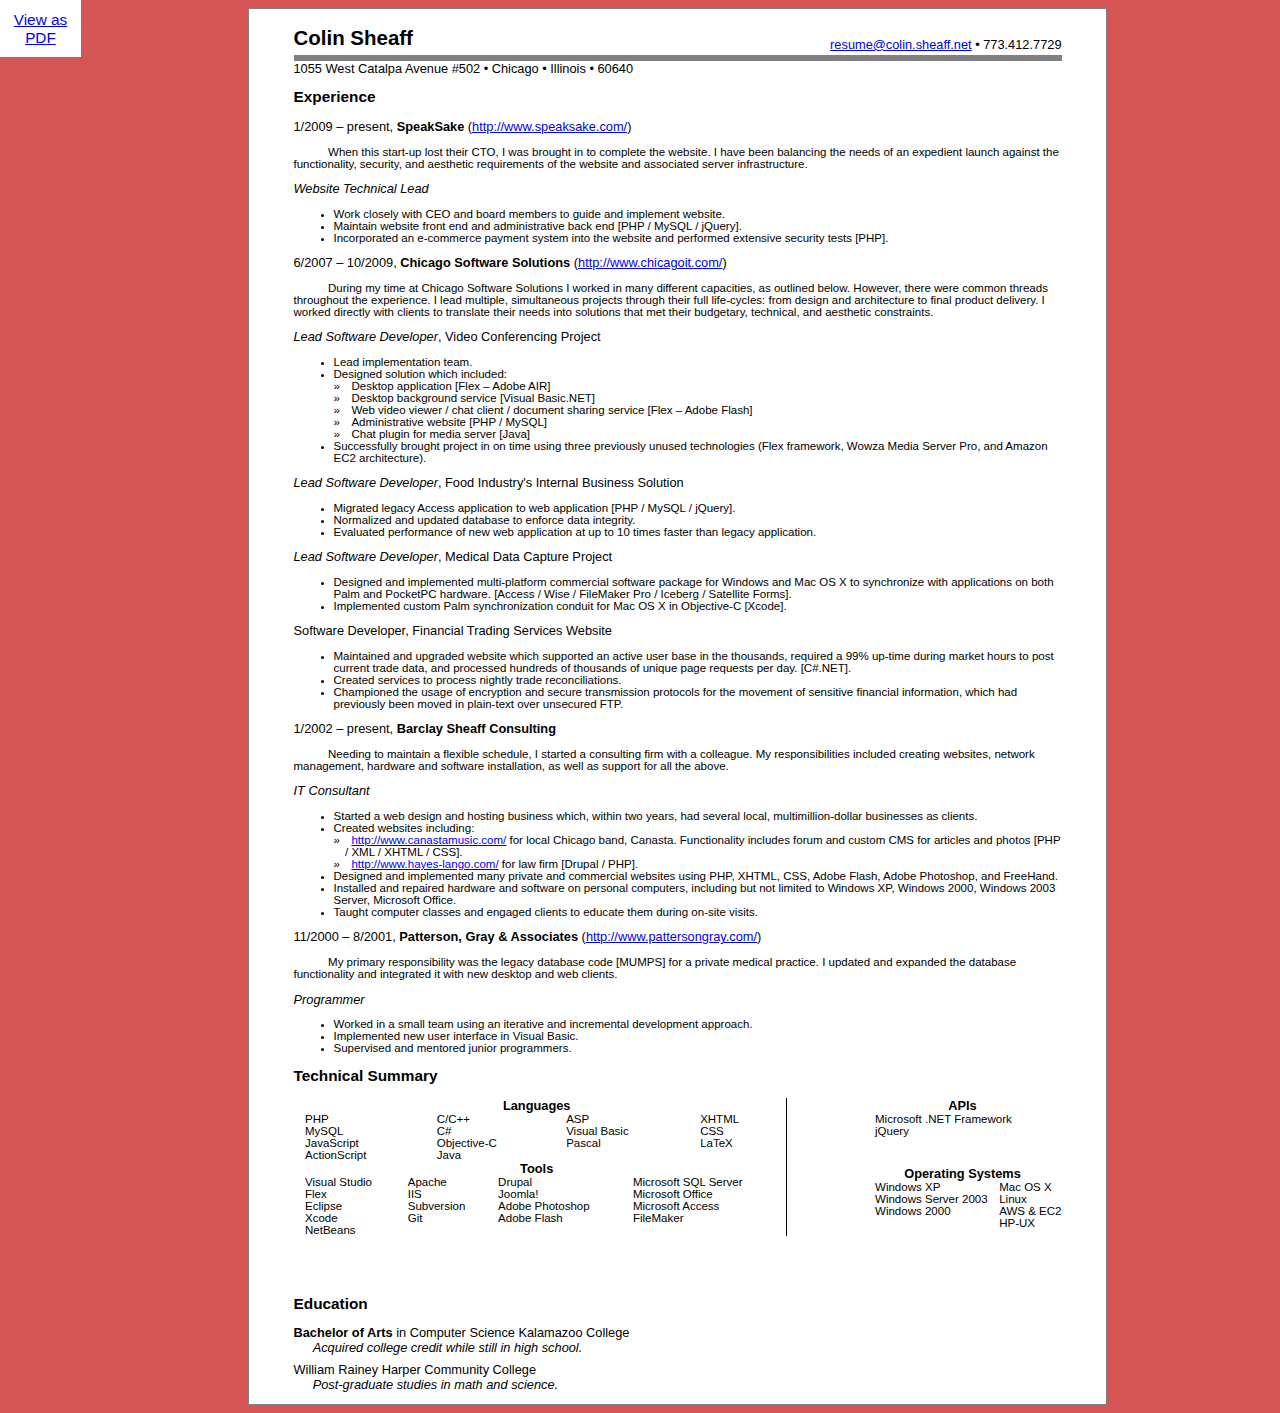
<file: resume/colin_sheaff_resume.html>
<?xml version="1.0" encoding="UTF-8"?>
<!DOCTYPE html PUBLIC "-//W3C//DTD XHTML 1.0 Strict//EN" "http://www.w3.org/TR/xhtml1/DTD/xhtml1-strict.dtd">
<html xmlns="http://www.w3.org/1999/xhtml" xml:lang="en">
<head>
<meta http-equiv="Content-Type" content="text/html; charset=UTF-8" />
<meta name="description" content="Colin Sheaff's resume" />
<meta name="keywords" content="Colin Sheaff,CV,resume" />
<meta name="author" content="Colin Sheaff" />
<title>Colin Sheaff R&eacute;sum&eacute;</title>
<style type="text/css" media="all">
body { 
	font-size: 80%;
//	line-height:1.125em;
	font-family:Verdana,Sans-serif 
}
#envelope { font-size: 1.0em }
h1 { font-size: 1.6em }
h2 { font-size: 1.2em }
h3 { font-size: 1.0em }
p, ul { font-size: 0.9em }
ul ul { font-size: 1.0em }
//p:before { content: "	"}
p { text-indent: 3em;}
#name_top { position:relative; border-bottom: solid 0.5em gray }
#contact { position:absolute; bottom:0.25em; right:0}
#name { margin:0; padding-bottom:0.25em }
#address { clear:both }
#education { clear:both; }

table { border-collapse: collapse; border: solid 1px black }
thead, td.head_col, .business, .degree { font-weight: bold }
td { border: solid 1px black; padding:0.5em; vertical-align:top }
td ul { margin: 0; padding:0 0 0 1em }
ul li ul {
	list-style: none;
	margin-left: 0;
	padding-left: 1em;
	text-indent: -1em;
}
ul li ul li:before {
	content: "\00BB \2003";
}
.job_title { font-style: italic } 
.school { margin-bottom: 0.5em }
.school .description { margin-left: 1.5em; font-style:italic }

div#technical_summary
{
	margin-bottom: 1em;
	height: 215px;
}
div#technical_summary div#column1
{
	float:left;
	border-right: solid 1px black;
	padding-right: 0.5em;
	width: 38em;
}
div#technical_summary div#column2
{
	float: right;
}
div#technical_summary table, div#technical_summary table tr td
{
	border: none;
	padding: 0;
}
div#technical_summary table
{
	width: 100%;
}
div#technical_summary table[title]:before {
	display: table-caption;
	caption-side: top;
	content: attr(title);
	font-weight: bold;
	white-space: nowrap;
	text-align: center;
}
div#technical_summary table#apis
{
	margin-bottom: 2.3em;
}
div#technical_summary table ul
{
	list-style-image:none;
	list-style-position:outside;
	list-style-type:none;
}
div#technical_summary table ul li
{
	text-indent: -3em;
	margin-left: 3em;
}
#pdf { display: none; }
</style>
<style type="text/css" media="screen">
body { background-color: #D55555; padding-left: 75px; font-size:80%; }
#envelope { background-color: white; padding:0.5em 3.5em; margin:0.5em auto; width:60em; border: solid 1px gray }
#name { margin:0; padding:0.5em 0 0.25em 0}
#pdf {
	display: block;
	position: fixed; top: 0; left: 0;
	color:black;
}
#pdf a, #pdf a:link, #pdf a:visited {
	color: black;
	text-decoration: none;
}
#pdf a {
	display:block;
	background-color:yellow;
	border:3px dotted white;
	font-size:1.2em;
	padding:0.5em 0;
	text-align:center;
	width:75px;
}
#pdf a:hover 
{
	text-decoration: underline;
	color: blue;
	background-color: white;
}
</style>
<style type="text/css" media="print">
div#technical_summary div#column1 { width: 32em; }
div#technical_summary div#column2 { width: 18.3em; }
</style>
</head>
<body>
	<div id="envelope">
	<div id="name_top">
		<h1 id="name">Colin Sheaff</h1>
		<div id="contact"><a href="mailto:resume@colin.sheaff.net">resume@colin.sheaff.net</a> &bull; 773.412.7729</div>
	</div>
	<div id="address">1055 West Catalpa Avenue #502 &bull; Chicago &bull; Illinois &bull; 60640</div>
	<div id="experience">
	<h2>Experience</h2>
	<div id="e1">
	<div>1/2009 &ndash; present, <span class="business">SpeakSake</span> (<a href="http://www.speaksake.com">http://www.speaksake.com/</a>)</div>
	<p>When this start-up lost their CTO, I was brought in to complete the website. I have been balancing the needs of an expedient launch against the functionality, security, and aesthetic requirements of the website and associated server infrastructure.</p>
		<div><span class="job_title">Website Technical Lead</span></div>
		<ul>
		<li>Work closely with CEO and board members to guide and implement website.</li>
		<li>Maintain website front end and administrative back end [PHP / MySQL / jQuery].</li>
		<li>Incorporated an e-commerce payment system into the website and performed extensive security tests [PHP].</li>
		</ul>
	</div>
	<div id="e2">
	<div>6/2007 &ndash; 10/2009, <span class="business">Chicago Software Solutions</span> (<a href="http://www.chicagoit.com">http://www.chicagoit.com/</a>)</div>
	<p>During my time at Chicago Software Solutions I worked in many different capacities, as outlined below. However, there were common threads throughout the experience. I lead multiple, simultaneous projects through their full life-cycles: from design and architecture to final product delivery. I worked directly with clients to translate their needs into solutions that met their budgetary, technical, and aesthetic constraints.</p>
	<div><span class="job_title">Lead Software Developer</span>, Video Conferencing Project</div>
	<ul>
	<li>Lead implementation team.</li>
	<li>Designed solution which included:
		<ul>
		<li>Desktop application [Flex &ndash; Adobe AIR]</li>
		<li>Desktop background service [Visual Basic.NET]</li>
		<li>Web video viewer / chat client / document sharing service [Flex &ndash; Adobe Flash]</li>
		<li>Administrative website [PHP / MySQL]</li>
		<li>Chat plugin for media server [Java]</li>
		</ul>
	</li>
	<li>Successfully brought project in on time using three previously unused technologies (Flex framework, Wowza Media Server Pro, and Amazon EC2 architecture).</li>
	</ul>
	<div><span class="job_title">Lead Software Developer</span>, Food Industry's Internal Business Solution</div>
	<ul>
	<li>Migrated legacy Access application to web application [PHP / MySQL / jQuery].</li>
	<li>Normalized and updated database to enforce data integrity.</li>
	<li>Evaluated performance of new web application at up to 10 times faster than legacy application.</li>
	</ul>
	<div><span class="job_title">Lead Software Developer</span>, Medical Data Capture Project</div>
	<ul>
	<li>Designed and implemented multi-platform commercial software package for Windows and Mac OS X to synchronize with applications on both Palm and PocketPC hardware. [Access / Wise / FileMaker Pro / Iceberg / Satellite Forms].</li>
	<li>Implemented custom Palm synchronization conduit for Mac OS X in Objective-C [Xcode].</li>
	</ul>
	<div>Software Developer, Financial Trading Services Website</div>
	<ul>
	<li>Maintained and upgraded website which supported an active user base in the thousands, required a 99% up-time during market hours to post current trade data, and processed hundreds of thousands of unique page requests per day. [C#.NET].</li>
	<li>Created services to process nightly trade reconciliations.</li>
	<li>Championed the usage of encryption and secure transmission protocols for the movement of sensitive financial information, which had previously been moved in plain-text over unsecured FTP.</li>
	</ul>
	</div>
	<div id="e3">
	<div>1/2002 &ndash; present, <span class="business">Barclay Sheaff Consulting</span></div>
	<p class="summary">Needing to maintain a flexible schedule, I started a consulting firm with a colleague. My responsibilities included creating websites, network management, hardware and software installation, as well as support for all the above.</p>
	<div><span class="job_title">IT Consultant</span></div>
	<ul>
	<li>Started a web design and hosting business which, within two years, had several local, multimillion-dollar businesses as clients.</li>
	<li>Created websites including:
		<ul>
			<li><a href="http://www.canastamusic.com">http://www.canastamusic.com/</a> for local Chicago band, Canasta. Functionality includes forum and custom CMS for articles and photos [PHP / XML / XHTML / CSS].</li>
			<li><a href="http://www.hayes-lango.com/">http://www.hayes-lango.com/</a> for law firm [Drupal / PHP].</li>
		</ul>
	</li>
	<li>Designed and implemented many private and commercial websites using PHP, XHTML, CSS, Adobe Flash, Adobe Photoshop, and FreeHand.</li>
	<li>Installed and repaired hardware and software on personal computers, including but not limited to Windows XP, Windows 2000, Windows 2003 Server, Microsoft Office.</li>
	<li>Taught computer classes and engaged clients to educate them during on-site visits.</li>
	</ul>
	</div>
	<div id="e4">
	<div>11/2000 &ndash; 8/2001, <span class="business">Patterson, Gray &amp; Associates</span> (<a href="http://www.pattersongray.com">http://www.pattersongray.com/</a>)</div>
	<p class="suammry">My primary responsibility was the legacy database code [MUMPS] for a private medical practice. I updated and expanded the database functionality and integrated it with new desktop and web clients.</p>
	<div><span class="job_title">Programmer</span></div>
	<ul>
	<li>Worked in a small team using an iterative and incremental development approach.</li>
	<li>Implemented new user interface in Visual Basic.</li>
	<li>Supervised and mentored junior programmers.</li>
	</ul>
	</div>
	</div>
	<div id="technical_summary">
		<h2>Technical Summary</h2>
		<div id="column1">
			<table id="languages" title="Languages">
				<tbody>
					<tr>
						<td>
							<ul>
								<li>PHP</li>
								<li>MySQL</li>
								<li>JavaScript</li>
								<li>ActionScript</li>
							</ul>
						</td>
						<td>
							<ul>
								<li>C/C++</li>
								<li>C#</li>
								<li>Objective-C</li>
								<li>Java</li>
							</ul>
						</td>
						<td>
							<ul>
								<li>ASP</li>
								<li>Visual Basic</li>
								<li>Pascal</li>
							</ul>
						</td>
						<td>
							<ul>
								<li>XHTML</li>
								<li>CSS</li>
								<li>LaTeX</li>
							</ul>
						</td>
					</tr>
				</tbody>
			</table>
			<table id="tools" title="Tools">
				<tbody>
					<tr>
						<td>
							<ul>
								<li><nobr>Visual Studio</nobr></li>
								<li>Flex</li>
								<li>Eclipse</li>
								<li>Xcode</li>
								<li>NetBeans</li>
							</ul>
						</td>
						<td>
							<ul>
								<li>Apache</li>
								<li>IIS</li>
								<li>Subversion</li>
								<li>Git</li>
							</ul>
						</td>
						<td>
							<ul>
								<li>Drupal</li>
								<li>Joomla!</li>
								<li><nobr>Adobe Photoshop</nobr></li>
								<li>Adobe Flash</li>
							</ul>
						</td>
						<td>
							<ul>
								<li>Microsoft SQL Server</li>
								<li>Microsoft Office</li>
								<li>Microsoft Access</li>
								<li>FileMaker</li>
							</ul>
						</td>
					</tr>
				</tbody>
			</table>
			</div>
			<div id="column2">
			<table id="apis" title="APIs">
				<tbody>
					<tr>
						<td>
							<ul>
								<li>Microsoft .NET Framework</li>
								<li>jQuery</li>
							</ul>
						</td>
					</tr>
				</tbody>
			</table>
			<table id="operating_systems" title="Operating Systems">
				<tbody>
					<tr>
						<td>
							<ul>
								<li>Windows XP</li>
								<li>Windows Server 2003</li>
								<li>Windows 2000</li>
							</ul>
						</td>
						<td>
							<ul>
								<li>Mac OS X</li>
								<li>Linux</li>
								<li>AWS &amp; EC2</li>
								<li>HP-UX</li>
							</ul>
						</td>
					</tr>
				</tbody>
			</table>
		</div>
	</div>
	<div id="education">
	<h2>Education</h2>
	<div class="school"><span class="degree">Bachelor of Arts</span> in Computer Science Kalamazoo College
		<div class="description">Acquired college credit while still in high school.</div>
	</div>
	<div class="school">William Rainey Harper Community College
		<div class="description">Post-graduate studies in math and science.</div>
	</div>
	</div>
</div>
<div id="pdf"><a href="resume/Colin_Sheaff.pdf">View as PDF</a></div>
</body>
</html>
</file>
<file: resume.css>
body { 
	font-size: 80%;
	font-family:Verdana,Sans-serif;
}
#envelope { font-size: 1.0em }
h1 { font-size: 1.6em; }
h2 { font-size: 1.2em; }
h3 { font-size: 1.0em; }
p, ul { font-size: 0.9em; }
ul ul { font-size: 1.0em; }
p { text-indent: 3em; }

#name_top { position:relative; border-bottom: solid 0.5em gray; }
#contact { position:absolute; bottom:0.25em; right:0; }
#name { margin:0; padding-bottom:0.25em; }
#address { clear:both; }
#education { clear:both; margin-bottom:4em; }

a, a:link, a:visited, a:hover { color:black; text-decoration: none; }

table { border-collapse: collapse; border: solid 1px black; }
thead, td.head_col, .business, .degree { font-weight: bold; }
td { border: solid 1px black; padding:0.5em; vertical-align:top; }
td ul { margin: 0; padding:0 0 0 1em; }
ul li ul {
	list-style: none;
	margin-left: 0;
	padding-left: 1em;
	text-indent: -1em;
}
ul li ul li:before {
	content: "\00BB \2003";
}
.job_title { font-style: italic; } 
.school { margin-bottom: 0.5em; }
.school .description { margin-left: 1.5em; font-style:italic; }

div#technical_summary
{
	margin-bottom: 1em;
	height: 225px;
}
div#technical_summary h3
{
	text-align: center;
}
div#technical_summary div#column1
{
	float:left;
	border-right: solid 1px black;
	padding-right: 1.5em;
}
div#technical_summary div#column2
{
	float: right;
}
div#technical_summary table, div#technical_summary table tr td
{
	border: none;
	padding: 0;
}
div#technical_summary table tr td
{
	width: 25%;
}
div#technical_summary table
{
	width: 100%;
}
div#technical_summary table#apis
{
	margin-bottom: 2.3em;
}
div#technical_summary table ul
{
	list-style-image:none;
	list-style-position:outside;
	list-style-type:none;
}
div#technical_summary table ul li
{
	text-indent: -3em;
	margin-left: 3em;
	font-size: 0.8em;
}
#pdf { display: none; }
</file>
<file: resume_screen.css>
body { 
	background-color:#36667A; background-image:url(images/bacon.png); background-repeat:repeat-y;
	padding-left: 75px; font-size:80%; 
}
a, a:link { color: #26566A; text-decoration: underline; }
a:visited { color: black; text-decoration: underline;  }
a:hover   { color: #36667A; font-style:italic; }
#envelope { background-color: white; padding:0.5em 3.5em; margin:0.5em auto; width:60em; border: solid 1px gray; }
#name { margin:0; padding:0.5em 0 0.25em 0; }
#pdf {
	display: block;
	position: fixed; top: 9px; left: 8px;
}
#pdf a, #pdf a:link, #pdf a:visited {
	color: white;
	text-decoration: none;
}
#pdf a {
	display:block;
	background-color:#26566A;
	border:1px dotted white;
	font-size:1.2em;
	padding:0.5em 0;
	text-align:center;
	width:75px;
}
#pdf a:hover 
{
	color: #26566A;
	background-color: white;
	font-weight: bolder;
	font-variant: small-caps;
}
div#technical_summary div#column1 { width: 520px; }
div#technical_summary div#column2 { width: 190px; }
</file>
<file: resume_print.css>
div#technical_summary div#column1 { width: 420px; }
div#technical_summary div#column2 { width: 180px; }
</file>
<file: resume_ie6.css>
body { 
	background-image:url(/images/bluebacon.png);
	padding-left: 100px; 
}
div#technical_summary div#column1 { width: 440px; }
div#technical_summary div#column2 { width: 200px; }
div#technical_summary div#column1 li, div#technical_summary div#column2 li{ font-size: 0.65em; }
div#contact { position: absolute; top: 20px; }
#pdf {
	position: absolute;
  /* IE5.5+/Win - this is more specific than the IE 5.0 version */
  left: expression( ( 8 + ( ignoreMe2 = document.documentElement.scrollLeft ? document.documentElement.scrollLeft : document.body.scrollLeft ) ) + 'px' );
  top: expression( ( 9 + ( ignoreMe = document.documentElement.scrollTop ? document.documentElement.scrollTop : document.body.scrollTop ) ) + 'px' );
}
</file>
<file: resume_ie7.css>
div#technical_summary
{
	height: auto;
}
</file>
<file: google/coverletter.css>
#cover_letter p { text-indent: 0em; }
#cover_letter { font-family: "Times New Roman", Times, FreeSerif, Georgia, "DejaVu Serif", serif; }
#cover_letter #body { margin: 4em 0 2em; }
</file>
<file: google/coverletter_screen.css>
#envelope
{
	background-color:transparent;
	border:none;
	margin:0;
	padding:0;
	width:auto;
}
#cover_letter, #resume { background-color: white; padding:0.5em 3.5em; margin:0.5em auto; width:60em; border: solid 1px gray; }
</file>
